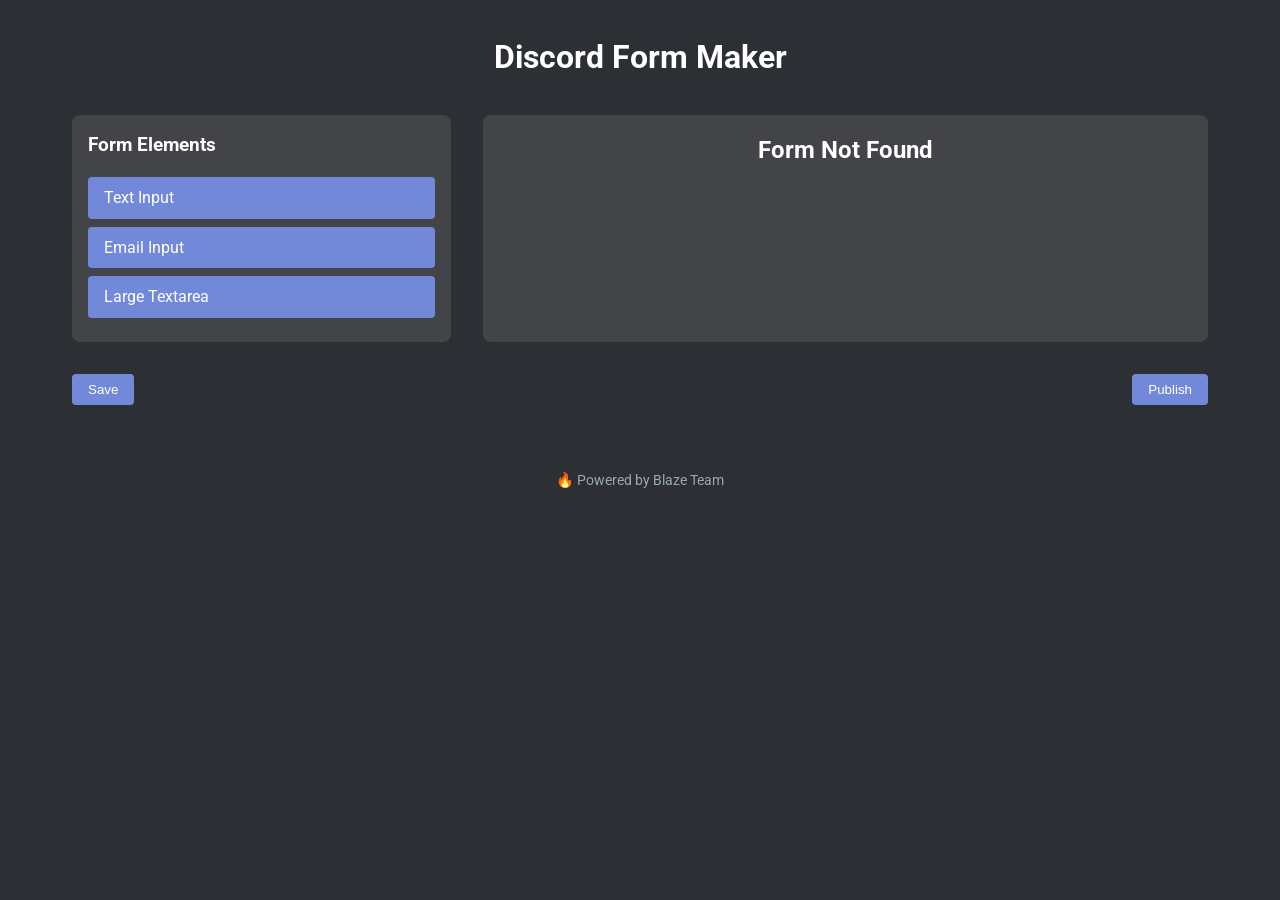
<file: index.html>
<!DOCTYPE html>
<html lang="en">
<head>
  <meta charset="UTF-8">
  <meta name="viewport" content="width=device-width, initial-scale=1.0">
  <title>Discord Form Maker | Blaze Team</title>
  <link href="https://fonts.googleapis.com/css2?family=Roboto:wght@300;400;700&display=swap" rel="stylesheet">
  <link rel="stylesheet" href="https://cdn.jsdelivr.net/npm/bootstrap-icons@1.10.5/font/bootstrap-icons.css">
  <style>
    :root {
      --primary-color: #7289da;
      --secondary-color: #99aab5;
      --background-color: #2c2f33;
      --text-color: #ffffff;
      --error-color: #ff4136;
      --success-color: #2ecc40;
    }

    * {
      box-sizing: border-box;
      margin: 0;
      padding: 0;
    }

    body {
      font-family: 'Roboto', sans-serif;
      background-color: var(--background-color);
      color: var(--text-color);
      line-height: 1.6;
    }

    .container {
      max-width: 1200px;
      margin: 0 auto;
      padding: 2rem;
    }

    h1, h2 {
      text-align: center;
      margin-bottom: 2rem;
    }

    .form-builder {
      display: flex;
      gap: 2rem;
    }

    .toolbox {
      flex: 1;
      background-color: rgba(255, 255, 255, 0.1);
      padding: 1rem;
      border-radius: 8px;
    }

    .toolbox h3 {
      margin-bottom: 1rem;
    }

    .tool {
      background-color: var(--primary-color);
      color: var(--text-color);
      padding: 0.5rem 1rem;
      margin-bottom: 0.5rem;
      border-radius: 4px;
      cursor: move;
      transition: background-color 0.3s ease;
    }

    .tool:hover {
      background-color: var(--secondary-color);
    }

    .form-preview {
      flex: 2;
      background-color: rgba(255, 255, 255, 0.1);
      padding: 1rem;
      border-radius: 8px;
    }

    .form-field {
      background-color: rgba(255, 255, 255, 0.05);
      padding: 1rem;
      margin-bottom: 1rem;
      border-radius: 4px;
      position: relative;
    }

    .form-field input,
    .form-field textarea {
      width: 100%;
      padding: 0.5rem;
      background-color: rgba(255, 255, 255, 0.1);
      border: none;
      border-radius: 4px;
      color: var(--text-color);
    }

    .form-field .actions {
      position: absolute;
      top: 0.5rem;
      right: 0.5rem;
      display: flex;
      gap: 0.5rem;
    }

    .form-field .actions button {
      background-color: var(--primary-color);
      color: var(--text-color);
      border: none;
      padding: 0.25rem 0.5rem;
      border-radius: 4px;
      cursor: pointer;
      transition: background-color 0.3s ease;
    }

    .form-field .actions button:hover {
      background-color: var(--secondary-color);
    }

    .buttons {
      display: flex;
      justify-content: space-between;
      margin-top: 2rem;
    }

    .btn {
      background-color: var(--primary-color);
      color: var(--text-color);
      border: none;
      padding: 0.5rem 1rem;
      border-radius: 4px;
      cursor: pointer;
      transition: background-color 0.3s ease;
    }

    .btn:hover {
      background-color: var(--secondary-color);
    }

    .modal {
      display: none;
      position: fixed;
      z-index: 1;
      left: 0;
      top: 0;
      width: 100%;
      height: 100%;
      background-color: rgba(0, 0, 0, 0.5);
    }

    .modal-content {
      background-color: var(--background-color);
      margin: 15% auto;
      padding: 2rem;
      border-radius: 8px;
      width: 80%;
      max-width: 500px;
    }

    .close {
      color: var(--text-color);
      float: right;
      font-size: 28px;
      font-weight: bold;
      cursor: pointer;
    }

    .close:hover {
      color: var(--secondary-color);
    }

    #customUrl, #webhookUrl {
      width: 100%;
      padding: 0.5rem;
      margin-bottom: 1rem;
      background-color: rgba(255, 255, 255, 0.1);
      border: none;
      border-radius: 4px;
      color: var(--text-color);
    }

    .footer {
      text-align: center;
      margin-top: 2rem;
      font-size: 0.9rem;
      color: var(--secondary-color);
    }

    @keyframes slideIn {
      from {
        transform: translateY(20px);
        opacity: 0;
      }
      to {
        transform: translateY(0);
        opacity: 1;
      }
    }

    .form-field {
      animation: slideIn 0.3s ease;
    }

    .toast {
      position: fixed;
      bottom: 20px;
      right: 20px;
      background-color: var(--primary-color);
      color: var(--text-color);
      padding: 1rem;
      border-radius: 4px;
      opacity: 0;
      transition: opacity 0.3s ease;
    }

    .toast.show {
      opacity: 1;
    }

    @media (max-width: 768px) {
      .form-builder {
        flex-direction: column;
      }
    }
  </style>
</head>
<body>
  <div class="container">
    <h1>Discord Form Maker</h1>
    <div id="formBuilder" class="form-builder">
      <div class="toolbox">
        <h3>Form Elements</h3>
        <div class="tool" draggable="true" data-type="text">Text Input</div>
        <div class="tool" draggable="true" data-type="email">Email Input</div>
        <div class="tool" draggable="true" data-type="textarea">Large Textarea</div>
      </div>
      <div class="form-preview" id="formPreview">
        <h2>Form Preview</h2>
        <!-- Form fields will be added here dynamically -->
      </div>
    </div>
    <div id="formButtons" class="buttons">
      <button id="saveBtn" class="btn">Save</button>
      <button id="publishBtn" class="btn">Publish</button>
    </div>
  </div>

  <div id="publishModal" class="modal">
    <div class="modal-content">
      <span class="close">&times;</span>
      <h2>Publish Form</h2>
      <input type="text" id="customUrl" placeholder="Enter custom URL (3-32 characters)" minlength="3" maxlength="32">
      <button id="checkAvailability" class="btn">Check Availability</button>
      <p id="availabilityMessage"></p>
      <input type="text" id="webhookUrl" placeholder="Enter Discord Webhook URL">
      <button id="confirmPublish" class="btn">Confirm Publish</button>
    </div>
  </div>

  <div id="toast" class="toast"></div>

  <footer class="footer">
    <p>🔥 Powered by Blaze Team</p>
  </footer>

  <script>
    const formBuilder = document.getElementById('formBuilder');
    const formPreview = document.getElementById('formPreview');
    const formButtons = document.getElementById('formButtons');
    const tools = document.querySelectorAll('.tool');
    const saveBtn = document.getElementById('saveBtn');
    const publishBtn = document.getElementById('publishBtn');
    const publishModal = document.getElementById('publishModal');
    const closeModal = document.querySelector('.close');
    const customUrlInput = document.getElementById('customUrl');
    const checkAvailabilityBtn = document.getElementById('checkAvailability');
    const availabilityMessage = document.getElementById('availabilityMessage');
    const webhookUrlInput = document.getElementById('webhookUrl');
    const confirmPublishBtn = document.getElementById('confirmPublish');
    const toast = document.getElementById('toast');

    let formFields = [];
    let isBuilder = true;

    function init() {
      const path = window.location.pathname;
      const formId = path.split('/').pop();

      if (formId && formId !== '') {
        isBuilder = false;
        renderPublishedForm(formId);
      } else {
        loadSavedForm();
      }
    }

    function loadSavedForm() {
      const savedFormData = localStorage.getItem('formData');
      if (savedFormData) {
        formFields = JSON.parse(savedFormData);
        renderFormFields();
      }
    }

    function renderFormFields() {
      formPreview.innerHTML = '<h2>Form Preview</h2>';
      formFields.forEach((field, index) => {
        const fieldElement = document.createElement('div');
        fieldElement.className = 'form-field';
        fieldElement.innerHTML = `
          ${field.type === 'textarea' 
            ? `<textarea placeholder="${field.placeholder}"></textarea>`
            : `<input type="${field.type}" placeholder="${field.placeholder}">`
          }
          ${isBuilder ? `
            <div class="actions">
              <button onclick="moveField(${index}, -1)"><i class="bi bi-arrow-up"></i></button>
              <button onclick="moveField(${index}, 1)"><i class="bi bi-arrow-down"></i></button>
              <button onclick="editField(${index})"><i class="bi bi-pencil"></i></button>
              <button onclick="deleteField(${index})"><i class="bi bi-trash"></i></button>
            </div>
          ` : ''}
        `;
        formPreview.appendChild(fieldElement);
      });
    }

    function moveField(index, direction) {
      if ((index === 0 && direction === -1) || (index === formFields.length - 1 && direction === 1)) return;
      const temp = formFields[index];
      formFields[index] = formFields[index + direction];
      formFields[index + direction] = temp;
      renderFormFields();
    }

    function editField(index) {
      const newPlaceholder = prompt('Enter new placeholder text:', formFields[index].placeholder);
      if (newPlaceholder) {
        formFields[index].placeholder = newPlaceholder;
        renderFormFields();
      }
    }

    function deleteField(index) {
      if (confirm('Are you sure you want to delete this field?')) {
        formFields.splice(index, 1);
        renderFormFields();
      }
    }

    function showToast(message) {
      toast.textContent = message;
      toast.classList.add('show');
      setTimeout(() => {
        toast.classList.remove('show');
      }, 3000);
    }

    if (isBuilder) {
      tools.forEach(tool => {
        tool.addEventListener('dragstart', dragStart);
      });

      formPreview.addEventListener('dragover', dragOver);
      formPreview.addEventListener('drop', drop);

      function dragStart(e) {
        e.dataTransfer.setData('text/plain', e.target.dataset.type);
      }

      function dragOver(e) {
        e.preventDefault();
      }

      function drop(e) {
        e.preventDefault();
        const fieldType = e.dataTransfer.getData('text');
        addFormField(fieldType);
      }

      function addFormField(type) {
        const field = {
          type,
          placeholder: `Enter ${type}`,
          id: Date.now()
        };
        formFields.push(field);
        renderFormFields();
      }

      saveBtn.addEventListener('click', () => {
        localStorage.setItem('formData', JSON.stringify(formFields));
        showToast('Form saved successfully!');
      });

      publishBtn.addEventListener('click', () => {
        publishModal.style.display = 'block';
      });

      closeModal.addEventListener('click', () => {
        publishModal.style.display = 'none';
      });

      checkAvailabilityBtn.addEventListener('click', () => {
        const customUrl = customUrlInput.value;
        if (customUrl.length < 3 || customUrl.length > 32) {
          availabilityMessage.textContent = 'Custom URL must be between 3 and 32 characters.';
          availabilityMessage.style.color = 'var(--error-color)';
          return;
        }

        // Always show URL as available for this demo
        availabilityMessage.textContent = '✅ This URL is available!';
        availabilityMessage.style.color = 'var(--success-color)';
      });

      confirmPublishBtn.addEventListener('click', () => {
        const customUrl = customUrlInput.value;
        const webhookUrl = webhookUrlInput.value;

        if (!customUrl || !webhookUrl) {
          showToast('Please enter both custom URL and webhook URL.');
          return;
        }

        // Simulating form publishing
        localStorage.setItem(`form_${customUrl}`, JSON.stringify({
          fields: formFields,
          webhook: webhookUrl
        }));

        showToast('Form published successfully!');
        publishModal.style.display = 'none';
      });
    } else {
      formBuilder.removeChild(document.querySelector('.toolbox'));
      formButtons.style.display = 'none';
    }

    function renderPublishedForm(formId) {
      const formData = localStorage.getItem(`form_${formId}`);
      if (formData) {
        const { fields, webhook } = JSON.parse(formData);
        formFields = fields;
        formPreview.innerHTML = '<h2>Published Form</h2>';
        formPreview.innerHTML += '<p class="warning">⚠️ Never share passwords, tokens, or sensitive information.</p>';
        renderFormFields();
        const submitBtn = document.createElement('button');
        submitBtn.textContent = 'Submit';
        submitBtn.className = 'btn';
        submitBtn.addEventListener('click', () => submitForm(webhook));
        formPreview.appendChild(submitBtn);
      } else {
        formPreview.innerHTML = '<h2>Form Not Found</h2>';
      }
    }

    function submitForm(webhook) {
      const formData = {};
      formFields.forEach(field => {
        const input = document.querySelector(`[placeholder="${field.placeholder}"]`);
        formData[field.placeholder] = input.value;
      });

      // Simulating form submission to Discord webhook
      fetch(webhook, {
        method: 'POST',
        headers: {
          'Content-Type': 'application/json',
        },
        body: JSON.stringify({
          content: 'New form submission:',
          embeds: [{
            title: 'Form Submission',
            fields: Object.entries(formData).map(([name, value]) => ({
              name,
              value,
              inline: true
            }))
          }]
        })
      })
      .then(response => {
        if (response.ok) {
          showToast('Form submitted successfully!');
          // Clear form fields
          document.querySelectorAll('input, textarea').forEach(input => input.value = '');
        } else {
          throw new Error('Form submission failed');
        }
      })
      .catch(error => {
        showToast('Error submitting form. Please try again.');
      });
    }

    init();
  </script>
</body>
</html>
</file>
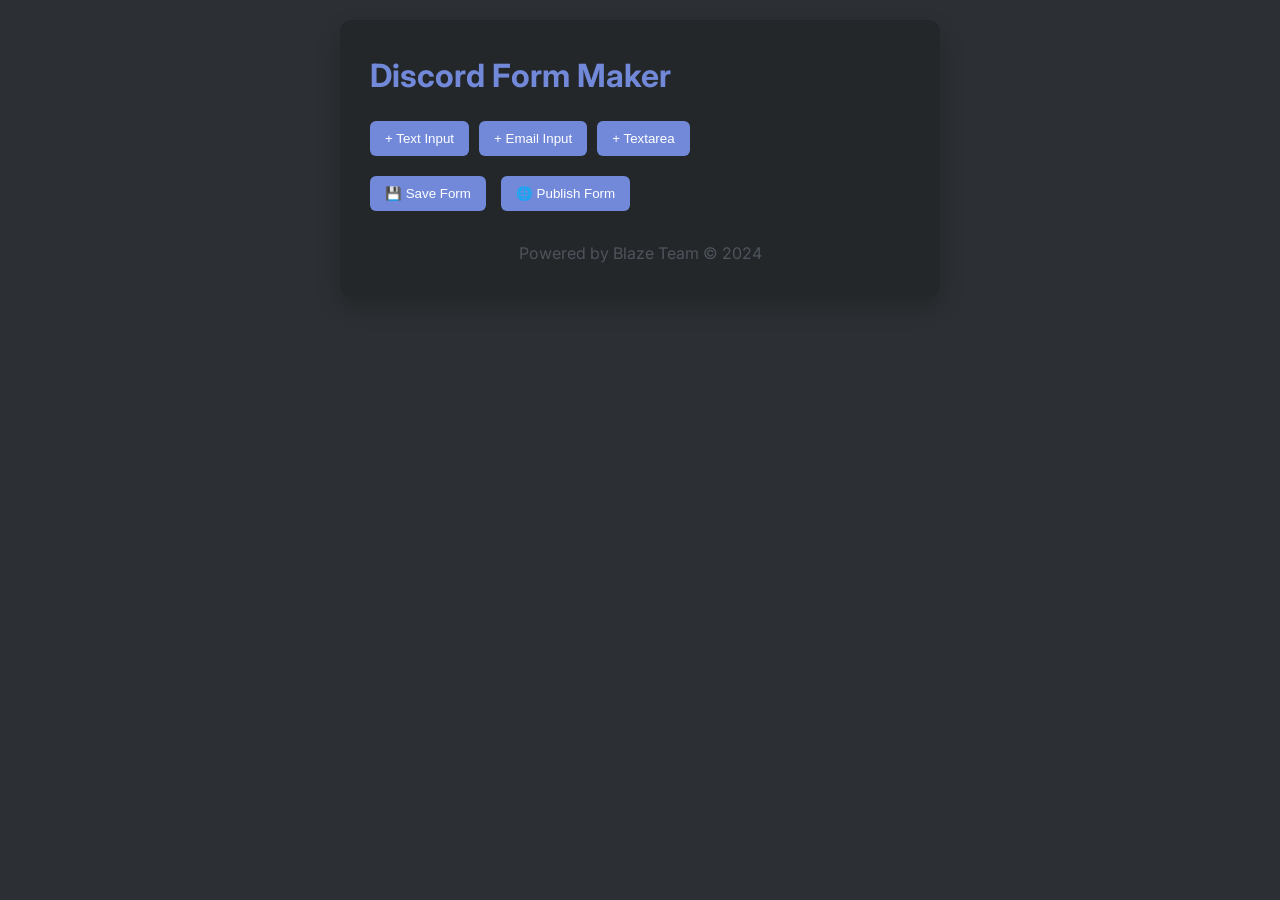
<file: indexdx.html>
<!DOCTYPE html>
<html lang="en">
<head>
    <meta charset="UTF-8">
    <meta name="viewport" content="width=device-width, initial-scale=1.0">
    <title>Discord Form Maker | Blaze Team</title>
    
    <!-- Google Fonts -->
    <link href="https://fonts.googleapis.com/css2?family=Inter:wght@300;400;600&display=swap" rel="stylesheet">
    
    <!-- Tailwind-like Utility Classes -->
    <style id="base-styles">
        * { box-sizing: border-box; margin: 0; padding: 0; }
        :root {
            --bg-primary: #2C2F33;
            --bg-secondary: #23272A;
            --text-primary: #ffffff;
            --accent-color: #7289DA;
            --accent-hover: #5E7ECE;
            --border-color: #4F545C;
        }
        body {
            font-family: 'Inter', sans-serif;
            background-color: var(--bg-primary);
            color: var(--text-primary);
            line-height: 1.6;
            padding: 20px;
        }
        .container {
            max-width: 600px;
            margin: 0 auto;
            background-color: var(--bg-secondary);
            border-radius: 12px;
            padding: 30px;
            box-shadow: 0 10px 25px rgba(0,0,0,0.2);
        }
        .btn {
            background-color: var(--accent-color);
            color: white;
            border: none;
            padding: 10px 15px;
            border-radius: 6px;
            cursor: pointer;
            transition: all 0.3s ease;
            display: inline-flex;
            align-items: center;
            gap: 8px;
        }
        .btn:hover {
            background-color: var(--accent-hover);
            transform: translateY(-2px);
        }
        .form-field {
            background-color: var(--bg-primary);
            border: 1px solid var(--border-color);
            border-radius: 8px;
            padding: 15px;
            margin-bottom: 15px;
            display: flex;
            flex-wrap: wrap;
            gap: 10px;
            align-items: center;
        }
        .form-field input, .form-field select {
            background-color: var(--bg-secondary);
            color: var(--text-primary);
            border: 1px solid var(--border-color);
            border-radius: 4px;
            padding: 8px;
            flex-grow: 1;
        }
        .field-actions {
            display: flex;
            gap: 10px;
        }
        .modal {
            position: fixed;
            top: 0;
            left: 0;
            width: 100%;
            height: 100%;
            background: rgba(0,0,0,0.7);
            display: flex;
            justify-content: center;
            align-items: center;
            z-index: 1000;
        }
        .modal-content {
            background: var(--bg-secondary);
            border-radius: 12px;
            padding: 30px;
            width: 90%;
            max-width: 500px;
            box-shadow: 0 15px 30px rgba(0,0,0,0.3);
        }
        .hidden {
            display: none !important;
        }
    </style>
</head>
<body>
    <div class="container">
        <header>
            <h1 style="color: var(--accent-color); margin-bottom: 20px;">Discord Form Maker</h1>
            
            <div style="display: flex; justify-content: space-between; margin-bottom: 20px;">
                <div class="field-actions">
                    <button id="add-text-field" class="btn">+ Text Input</button>
                    <button id="add-email-field" class="btn">+ Email Input</button>
                    <button id="add-textarea-field" class="btn">+ Textarea</button>
                </div>
            </div>
        </header>

        <main>
            <div id="form-fields">
                <!-- Dynamically added form fields will go here -->
            </div>

            <div style="display: flex; gap: 15px; margin-top: 20px;">
                <button id="save-form" class="btn">💾 Save Form</button>
                <button id="publish-form" class="btn">🌐 Publish Form</button>
            </div>
        </main>

        <div id="webhook-modal" class="modal hidden">
            <div class="modal-content">
                <h2 style="color: var(--accent-color); margin-bottom: 15px;">Publish Form</h2>
                <input 
                    type="url" 
                    id="webhook-url" 
                    placeholder="Enter Discord Webhook URL" 
                    style="width: 100%; padding: 10px; margin-bottom: 15px;"
                >
                <div style="display: flex; gap: 15px;">
                    <button id="confirm-webhook" class="btn">Confirm</button>
                    <button id="cancel-webhook" class="btn" style="background-color: #FF4D4D;">Cancel</button>
                </div>
            </div>
        </div>

        <footer style="text-align: center; margin-top: 30px; color: var(--border-color);">
            Powered by Blaze Team © 2024
        </footer>
    </div>

    <script>
    class FormMaker {
        constructor() {
            this.formFields = [];
            this.publishedFormId = null;
            this.webhookUrl = null;

            this.initDOM();
            this.initEventListeners();
            this.loadSavedForm();
        }

        initDOM() {
            this.formFieldsContainer = document.getElementById('form-fields');
            this.addTextFieldBtn = document.getElementById('add-text-field');
            this.addEmailFieldBtn = document.getElementById('add-email-field');
            this.addTextareaFieldBtn = document.getElementById('add-textarea-field');
            this.saveFormBtn = document.getElementById('save-form');
            this.publishFormBtn = document.getElementById('publish-form');
            this.webhookModal = document.getElementById('webhook-modal');
            this.confirmWebhookBtn = document.getElementById('confirm-webhook');
            this.cancelWebhookBtn = document.getElementById('cancel-webhook');
            this.webhookUrlInput = document.getElementById('webhook-url');
        }

        initEventListeners() {
            this.addTextFieldBtn.addEventListener('click', () => this.addField('text'));
            this.addEmailFieldBtn.addEventListener('click', () => this.addField('email'));
            this.addTextareaFieldBtn.addEventListener('click', () => this.addField('textarea'));
            this.saveFormBtn.addEventListener('click', () => this.saveForm());
            this.publishFormBtn.addEventListener('click', () => this.showWebhookModal());
            this.confirmWebhookBtn.addEventListener('click', () => this.publishForm());
            this.cancelWebhookBtn.addEventListener('click', () => this.hideWebhookModal());
        }

        addField(type) {
            const field = {
                id: Date.now(),
                type,
                label: `${type.charAt(0).toUpperCase() + type.slice(1)} Input`,
                placeholder: `Enter ${type} here`
            };

            this.formFields.push(field);
            this.renderFormFields();
        }

        renderFormFields() {
            this.formFieldsContainer.innerHTML = '';
            this.formFields.forEach((field, index) => {
                const fieldElement = document.createElement('div');
                fieldElement.classList.add('form-field');
                fieldElement.innerHTML = `
                    <select class="field-type">
                        <option value="text" ${field.type === 'text' ? 'selected' : ''}>Text</option>
                        <option value="email" ${field.type === 'email' ? 'selected' : ''}>Email</option>
                        <option value="textarea" ${field.type === 'textarea' ? 'selected' : ''}>Textarea</option>
                    </select>
                    <input type="text" class="field-label" value="${field.label}">
                    <input type="text" class="field-placeholder" value="${field.placeholder}">
                    <div class="field-actions">
                        <button class="btn move-up" ${index === 0 ? 'disabled' : ''}>⬆️</button>
                        <button class="btn move-down" ${index === this.formFields.length - 1 ? 'disabled' : ''}>⬇️</button>
                        <button class="btn delete-field" style="background-color: #FF4D4D;">❌</button>
                    </div>
                `;

                // Type change listener
                fieldElement.querySelector('.field-type').addEventListener('change', (e) => {
                    this.formFields[index].type = e.target.value;
                });

                // Label change listener
                fieldElement.querySelector('.field-label').addEventListener('input', (e) => {
                    this.formFields[index].label = e.target.value;
                });

                // Placeholder change listener
                fieldElement.querySelector('.field-placeholder').addEventListener('input', (e) => {
                    this.formFields[index].placeholder = e.target.value;
                });

                // Move up/down listeners
                fieldElement.querySelector('.move-up')?.addEventListener('click', () => this.moveField(index, -1));
                fieldElement.querySelector('.move-down')?.addEventListener('click', () => this.moveField(index, 1));

                // Delete field listener
                fieldElement.querySelector('.delete-field').addEventListener('click', () => this.deleteField(index));

                this.formFieldsContainer.appendChild(fieldElement);
            });
        }

        moveField(index, direction) {
            const newIndex = index + direction;
            if (newIndex >= 0 && newIndex < this.formFields.length) {
                [this.formFields[index], this.formFields[newIndex]] = [this.formFields[newIndex], this.formFields[index]];
                this.renderFormFields();
            }
        }

        deleteField(index) {
            this.formFields.splice(index, 1);
            this.renderFormFields();
        }

        saveForm() {
            try {
                localStorage.setItem('blazeFormData', JSON.stringify({
                    formFields: this.formFields,
                    publishedFormId: this.publishedFormId,
                    webhookUrl: this.webhookUrl
                }));
                alert('Form saved successfully! 💾');
            } catch (error) {
                alert('Failed to save form. Storage might be full.');
            }
        }

        loadSavedForm() {
            try {
                const savedData = localStorage.getItem('blazeFormData');
                if (savedData) {
                    const { formFields, publishedFormId, webhookUrl } = JSON.parse(savedData);
                    this.formFields = formFields;
                    this.publishedFormId = publishedFormId;
                    this.webhookUrl = webhookUrl;
                    this.renderFormFields();
                }
            } catch (error) {
                alert('Error loading saved form.');
            }
        }

        showWebhookModal() {
            this.webhookModal.classList.remove('hidden');
        }

        hideWebhookModal() {
            this.webhookModal.classList.add('hidden');
        }

        publishForm() {
            const webhookUrl = this.webhookUrlInput.value.trim();
            if (!webhookUrl) {
                alert('Please enter a valid webhook URL');
                return;
            }

            this.publishedFormId = this.generateUniqueId();
            this.webhookUrl = webhookUrl;
            this.saveForm();

            const publishedLink = `https://form.blazelabs.online/${this.publishedFormId}`;
            alert(`Form published! 🎉\n\nYour unique link is:\n${publishedLink}`);
            this.hideWebhookModal();
        }

        generateUniqueId() {
            return Math.random().toString(36).substring(2, 10);
        }
    }

    // Initialize FormMaker on page load
    document.addEventListener('DOMContentLoaded', () => {
        new FormMaker();
    });
    </script>
</body>
</html>
</file>
